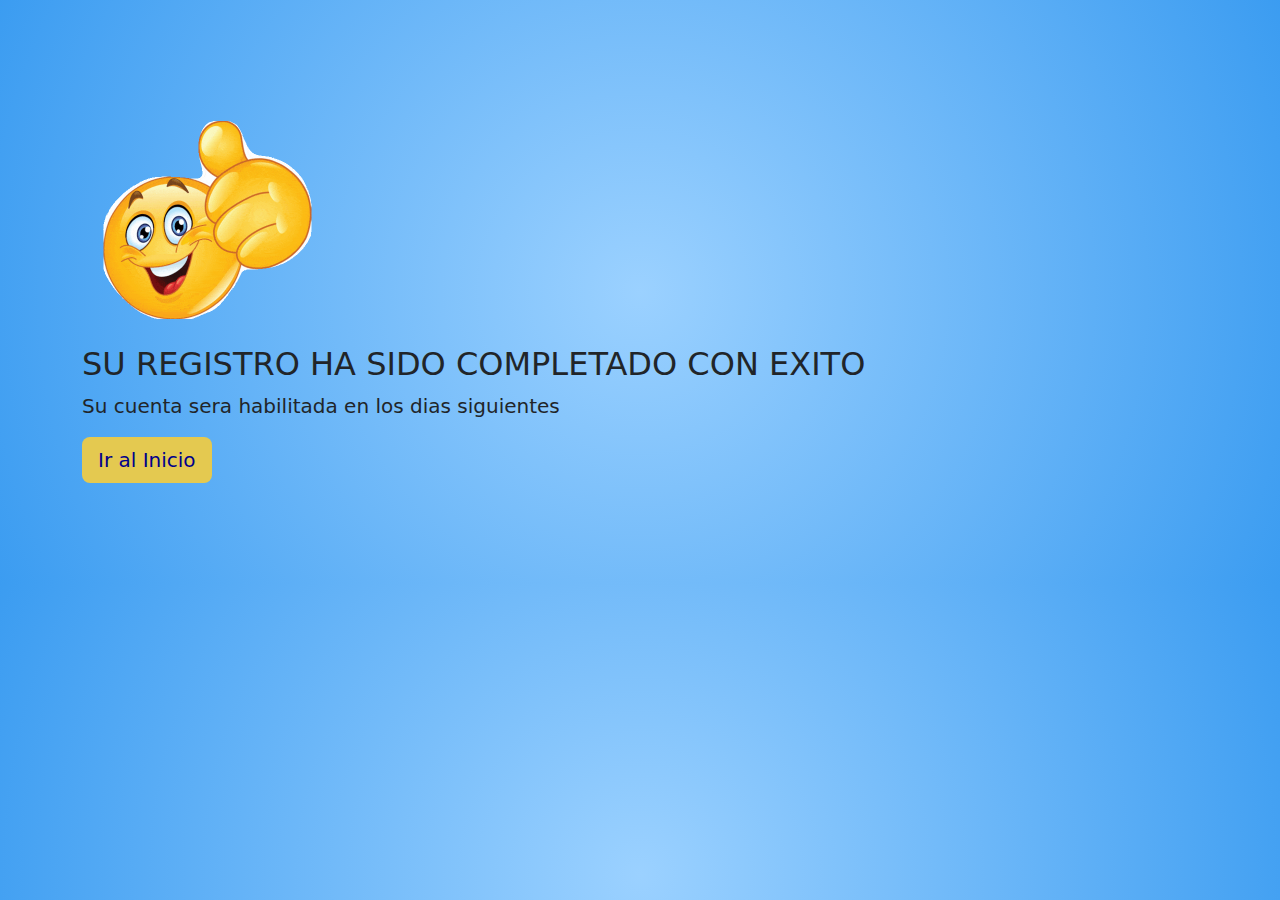
<file: exito.html>
<!DOCTYPE html>
<html lang="en">
<head>
    <meta charset="UTF-8">
    <meta name="viewport" content="width=device-width, initial-scale=1.0">
    <title>Registro Correcto</title>
    <link rel="stylesheet" href="css/stylelogin.css">
    <link rel="stylesheet" href="css/Bootstrap.style.css">
    <style>
        body { 

        background: #efa82e;
        background-image: -moz-radial-gradient(center 45deg,circle cover, #9BD1FF, #2E95EF);
        background-image: -webkit-gradient(radial, 50% 50%, 0, 50% 50%,800, from(#9BD1FF), to(#2E95EF));
        padding: auto;
        margin: auto;
        font-size: 20px;
        

        
}
.img-error{
width:250px;
height:250px;


}

.btn {
    background-color:#e4c950;
    border: none;
    cursor: pointer;
    color: darkblue;
    
}

.btn:hover {
    transition: all 5ms linear;
    text-decoration: underline; 
}

    </style>
</head>
<body>
    <div class="container bootstrap snippets bootdey">
        <div class="row">
            <div class="col-md-12">
                <div class="pull-right" style="margin-top:15px;">
                    <div class="col-md-10 col-md-offset-1 pull-right">
                        <img class="img-error" src="img\thumbs-up-emoji-w11j1jci6edzk8zg.gif">
                        <h2>SU REGISTRO HA SIDO COMPLETADO CON EXITO</h2>
                        <p>Su cuenta sera habilitada en los dias siguientes </p>
                        <div class="error-actions">
                            <a href="index.html" class="btn btn-secondary btn-lg ">
                                Ir al Inicio
                                
                            </a>
                        </div>
                    </div>
                </div>
            </div>
        </div>
    </div>
    
</body>


    <script src="js/bootstrap.js"></script>
</html>
</file>
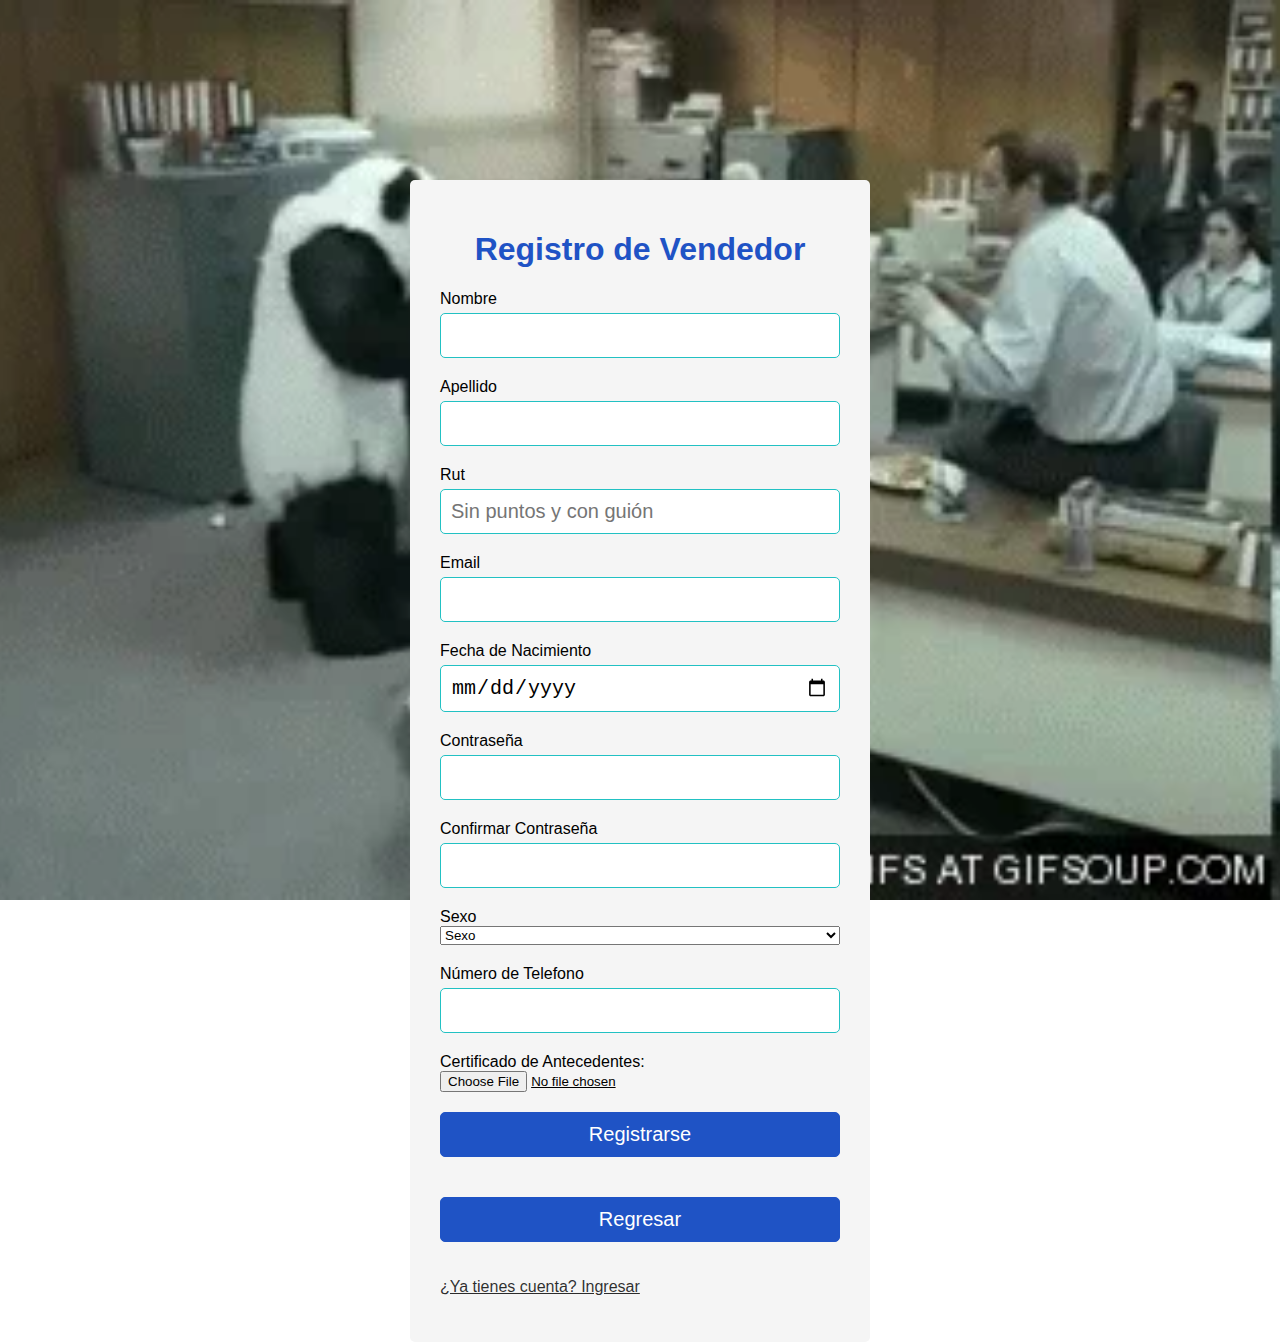
<file: Formulario.html>
<!DOCTYPE html>
<html lang="en">
<head>
    <meta charset="UTF-8">
    <meta name="viewport" content="width=device-width, initial-scale=1.0">
    <meta http-equiv="X-UA-Compatible" content="IE=edge">
    <link rel="stylesheet" href="css/styleformulario.css">
    <link rel="icon" type="image/x-icon" href="../img/favicon.ico">
    <script src="js/validardregistro.js" defer></script>
    <title>formulario</title>
</head>
<body>
    <div class="container">
    <form action="crud_registro.php" name="formregistro" id="formregistro" method="post">
    <h1>Registro de Vendedor</h1>
    <div class="input-group">
    <label for="nombreusuario">Nombre</label>
    <input type="text" id="nombreusuario" name="nombreusuario">
    <div class="error"></div>  
    </div>
    <div class="input-group">
    <label for="apellidousuario">Apellido</label>
    <input type="text" id="apellidousuario" name="apellidousuario">
    <div class="error"></div>  
    </div>
    <div class="input-group">
    <label for="rut">Rut</label>
    <input type="text" id="rut" name="rut" placeholder="Sin puntos y con guión">
    <div class="error"></div>  
    </div>
    <div class="input-group">
    <label for="email">Email</label>
    <input type="text" id="email" name="email" >
    <div class="error"></div>
    </div>
    <div class="input-group">
    <label for="fnacimiento">Fecha de Nacimiento</label>
    <input type="date" id="fnacimiento" name="fnacimiento">
    <div class="error"></div>
    </div>
    <div class="input-group">
    <label for="clave">Contraseña</label>
    <input type="password" id="clave" name="clave">
    <div class="error"></div>
    </div>
    <div class="input-group">
    <label for="clave2">Confirmar Contraseña</label>
    <input type="password" id="clave2" name="clave2">
    <div class="error"></div>
    </div>
    <div class="input-group">
    <label for="sexo">Sexo</label>
    <select id="sexo" name="sexo" style="cursor: pointer;" >
        <option value="0">Sexo</option>
        <option value="1">Masculino</option>
        <option value="2">Femenino</option>
    </select>
    <div class="error"></div>
    </div>
    <div class="input-group">
    <label for="telefono">Número de Telefono</label>
    <input type="number" id="telefono" name="telefono">
    <div class="error"></div>
    </div>
    <label for="lname">Certificado de Antecedentes:</label> <br>
    <input style="text-decoration: underline;" type="file" name="file" id="file"> 
    <input type="hidden" name="valoroculto1" value="0">
    <input type="hidden" name="valoroculto2" value="3">
    <button type="submit">Registrarse</button>
    <button type="button" value="Regresar" id="regresar" onclick="window.location.href='index.html'">Regresar</button>
    <p><a href="login.html" style="color: rgba(0, 0, 0, 0.822);">¿Ya tienes cuenta? Ingresar</a></p>
    </form>
    </div>
</body>
</html>
</file>
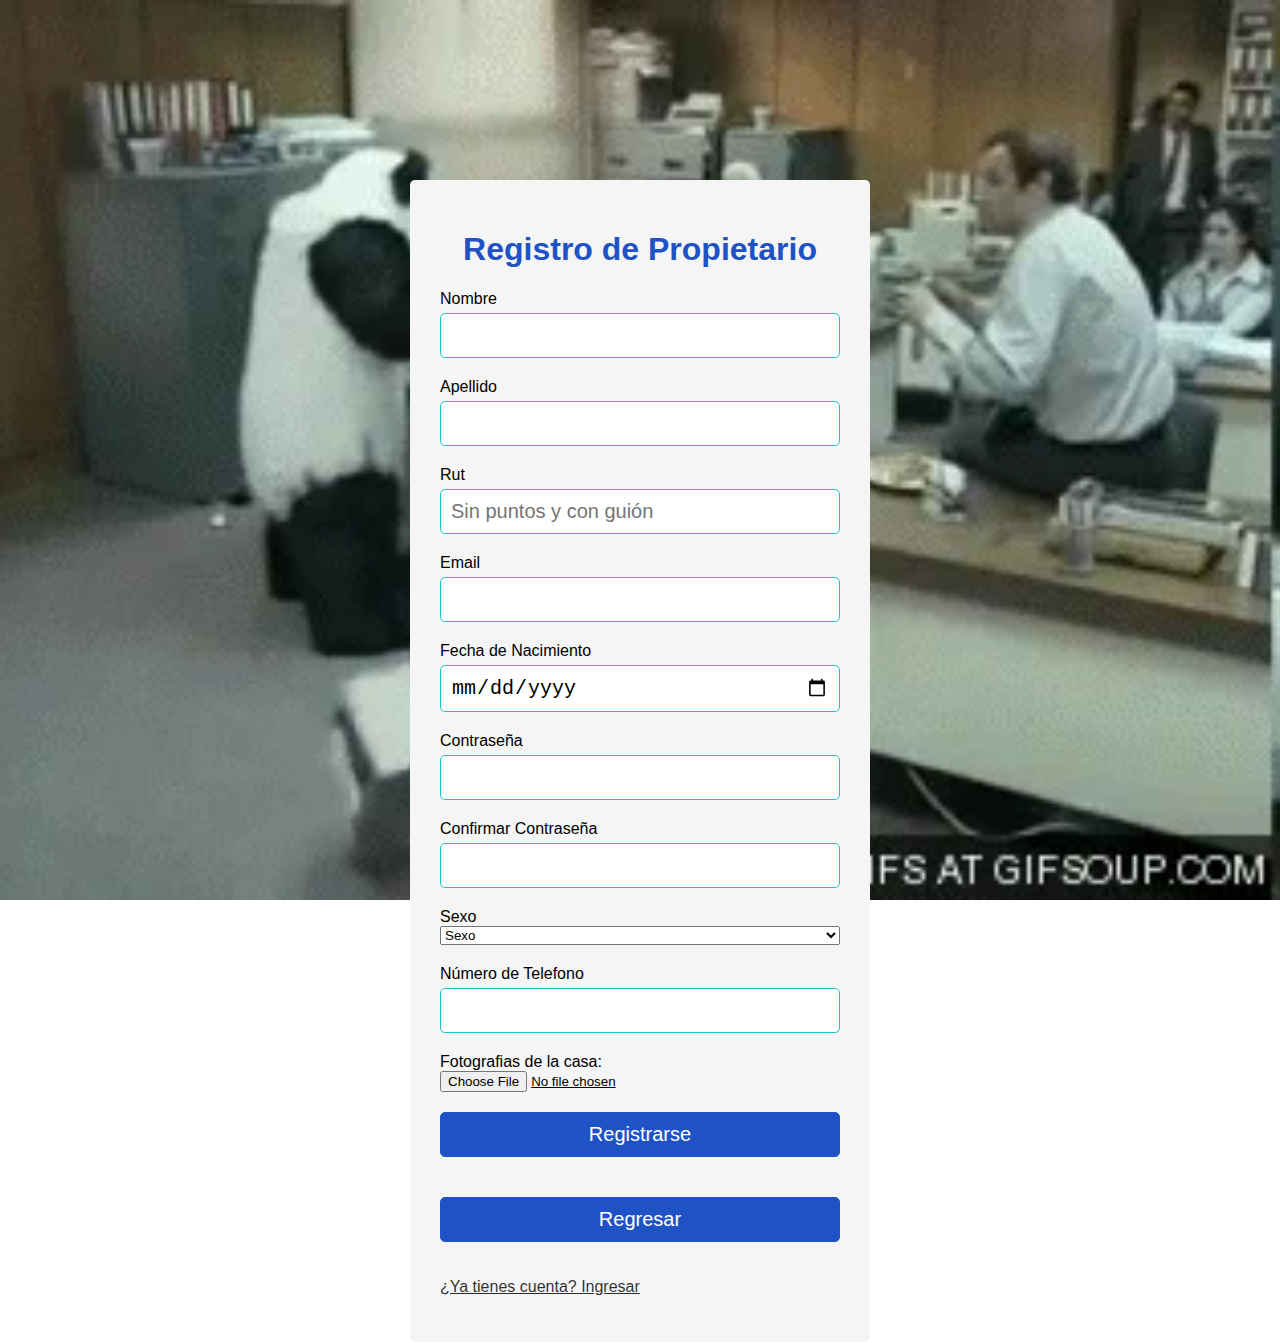
<file: FormularioP.html>
<!DOCTYPE html>
<html lang="en">
<head>
    <meta charset="UTF-8">
    <meta name="viewport" content="width=device-width, initial-scale=1.0">
    <meta http-equiv="X-UA-Compatible" content="IE=edge">
    <link rel="stylesheet" href="css/styleformulario.css">
    <link rel="icon" type="image/x-icon" href="../img/favicon.ico">
    <script src="js/validardregistro.js" defer></script>
    <title>formulario</title>
</head>
<body>
    <div class="container">
    <form action="crud_registro.php" name="formregistro" id="formregistro" method="post">
    <h1>Registro de Propietario</h1>
    <div class="input-group">
    <label for="nombreusuario">Nombre</label>
    <input type="text" id="nombreusuario" name="nombreusuario">
    <div class="error"></div>  
    </div>
    <div class="input-group">
    <label for="apellidousuario">Apellido</label>
    <input type="text" id="apellidousuario" name="apellidousuario">
    <div class="error"></div>  
    </div>
    <div class="input-group">
    <label for="rut">Rut</label>
    <input type="text" id="rut" name="rut" placeholder="Sin puntos y con guión">
    <div class="error"></div>  
    </div>
    <div class="input-group">
    <label for="email">Email</label>
    <input type="text" id="email" name="email" >
    <div class="error"></div>
    </div>
    <div class="input-group">
    <label for="fnacimiento">Fecha de Nacimiento</label>
    <input type="date" id="fnacimiento" name="fnacimiento">
    <div class="error"></div>
    </div>
    <div class="input-group">
    <label for="clave">Contraseña</label>
    <input type="password" id="clave" name="clave">
    <div class="error"></div>
    </div>
    <div class="input-group">
    <label for="clave2">Confirmar Contraseña</label>
    <input type="password" id="clave2" name="clave2">
    <div class="error"></div>
    </div>
    <div class="input-group">
    <label for="sexo">Sexo</label>
    <select id="sexo" name="sexo" style="cursor: pointer;" >
        <option value="0">Sexo</option>
        <option value="1">Masculino</option>
        <option value="2">Femenino</option>
    </select>
    <div class="error"></div>
    </div>
    <div class="input-group">
    <label for="telefono">Número de Telefono</label>
    <input type="number" id="telefono" name="telefono">
    <div class="error"></div>
    </div>
    <label for="lname">Fotografias de la casa:</label> <br>
    <input style="text-decoration: underline;" type="file" name="file" id="file"> 
    <input type="hidden" name="valoroculto1" value="0">
    <input type="hidden" name="valoroculto2" value="2">
    <button type="submit">Registrarse</button>
    
    <button type="button" value="Regresar" id="regresar" onclick="window.location.href='index.html'">Regresar</button>
    <p><a href="login.html" style="color: rgba(0, 0, 0, 0.822);">¿Ya tienes cuenta? Ingresar</a></p>
    </form>
    </div>
</body>
</html>
</file>
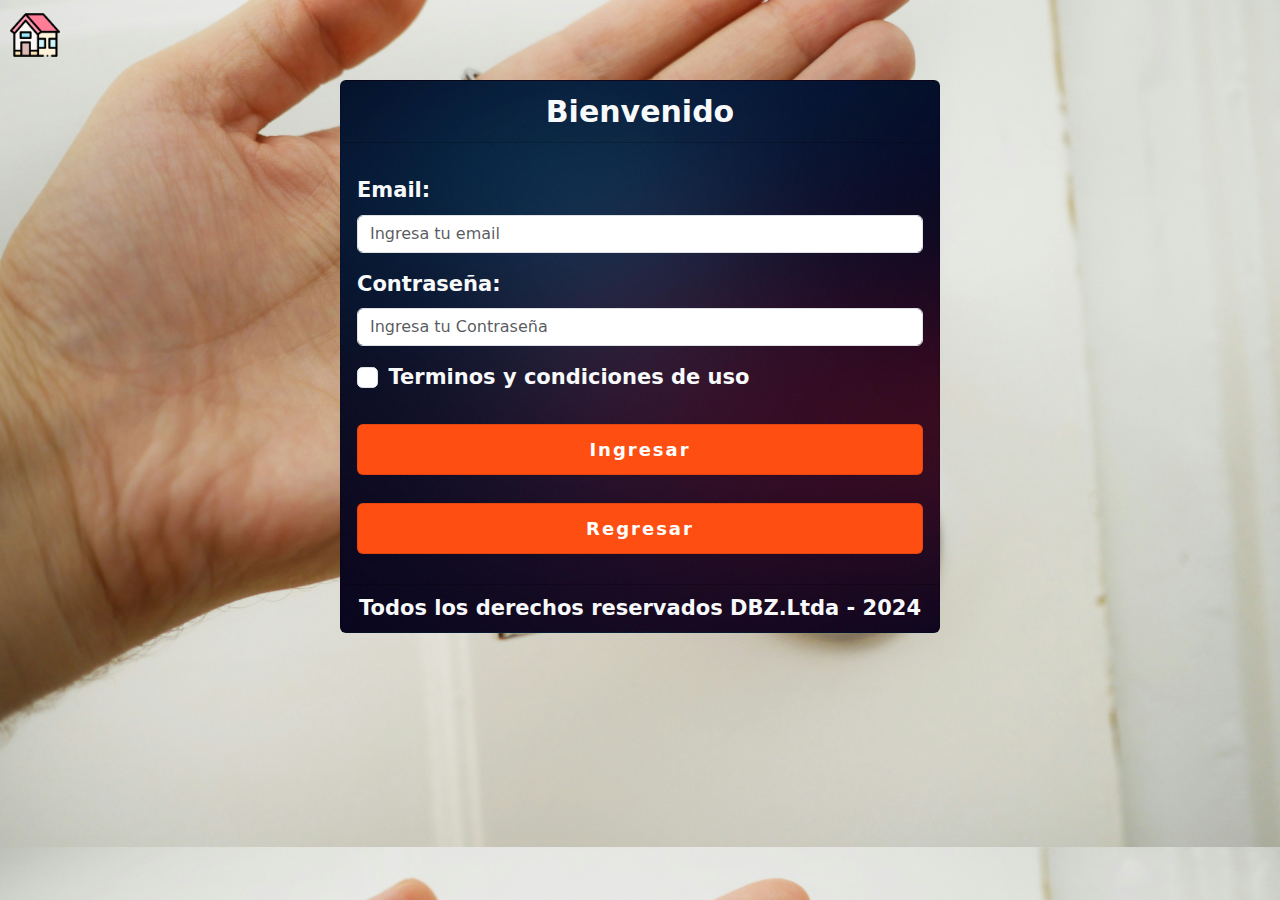
<file: login.html>
<!DOCTYPE html>
<html lang="en">

<head>
    <meta charset="UTF-8">
    <meta name="viewport" content="width=device-width, initial-scale=1.0">
    <title>Login DBZ</title>
    <link rel="stylesheet" href="css/stylelogin.css">
    <link rel="icon" type="image/x-icon" href="/img/favicon.ico">
    <link rel="stylesheet" href="css/Bootstrap.style.css">
    
    <!-- CDN Font awesome -->
    <link rel="stylesheet" href="https://cdnjs.cloudflare.com/ajax/libs/font-awesome/6.5.2/css/all.min.css" integrity="sha512-SnH5WK+bZxgPHs44uWIX+LLJAJ9/2PkPKZ5QiAj6Ta86w+fsb2TkcmfRyVX3pBnMFcV7oQPJkl9QevSCWr3W6A==" crossorigin="anonymous" referrerpolicy="no-referrer" />

<body>
    <header>
        <div id="logo">
            <img src="img/house_2552765.png" width="50px">
        </div>
    </header>
    <div id="contenedor-login">
        <div class="card fondo text-light ">
            <div class="card-header text">Bienvenido</div>

            <div class="card-body">
                <!-- Implemento PHP -->
                <form action="validalogin.php" method="post" name="form">
                    <div class="mb-3 mt-3">
                        <label for="email" class="form-label">Email:</label>
                        <input type="email" class="form-control" id="email" placeholder="Ingresa tu email" name="email"
                            required>
                    </div>
                    <div class="mb-3">
                        <label for="pwd" class="form-label">Contraseña:</label>
                        <input type="password" class="form-control" id="pwd" placeholder="Ingresa tu Contraseña"
                            name="pwd" required>
                    </div>
                    <div class="form-check mb-3">
                        <label class="form-check-label">
                            <input class="form-check-input" type="checkbox" name="Terminos"> Terminos y condiciones de
                            uso
                        </label>
                    </div>
                    <button type="button" class="boton" style="font-size: 18px;"
                        onclick="validar()">Ingresar</button>
                    <button type="button" class="boton" onclick="history.back()"
                        style="font-size: 18px;">Regresar</button>
                </form>
            </div>
            <div class="card-footer text">Todos los derechos reservados DBZ.Ltda - 2024</div>
        </div>
    </div>


</body>

<script src="js/bootstrap.js"></script>
<script src="js/app.js"></script>
<script src="js/jquery-3.7.1.slim.min.js"></script>

</html>
</file>
<file: css/stylelogin.css>
@import url('https://fonts.googleapis.com/css2?family=Anta&family=Roboto+Condensed:ital,wght@0,100..900;1,100..900&display=swap');


body {
    align-items: center;
    padding: 100px 0;
    margin: 100px 0; 
    background: url(../img/maria-ziegler-jJnZg7vBfMs-unsplash.jpg);
    background-position: center;
    background-size: cover;
    padding-top: 80px;

}

#logo {
    width: 150px;
    height: 150px;
    display: block;
    position: absolute;
    top: 10px;
    left: 10px; 
}

.card-header {
    font-size: 30px;
    font-weight: bold;
    float: left;
    
}

#contenedor-login {
    margin: auto;
    width: 600px;
    font-size: 21px;
    font-weight: bold;
    
}

.text {
    text-align: center;
}


/* .ingresar {
    width: 100%;
    background: #1f53c5;
    border: none;
    padding: 12px;
    color: white;
    margin: 16px auto;
}

.ingresar:hover {
    text-decoration: underline;
    cursor: pointer;
} */

/* .regresar {
    width: 100%;
    background: #1f53c5;
    border: none;
    padding: 12px;
    color: white;
    margin: 16px 0;
    font-size: 16px;
}

.regresar:hover {
    text-decoration: underline;
    cursor: pointer;
} */

.fondo {
    background: url(../img/Background/dashboard.jpg);
    background-position: center;
    background-size: cover;
}

.boton{
    width: 100%;
	border-radius: 6px;
    border: none;
    padding: 12px;
    margin: 14px 0;
    font-size: 16px;
	font-weight: bold;
	overflow: hidden;
	color:rgba(255,255,255,1);
	cursor: pointer;
	letter-spacing: 2px;
	box-shadow:inset 0 0 0 1px rgba(0,0,0,0.1);
	text-decoration: none;
	transition: all ease 0.5s;
	background:rgb(1232, 78, 17);
}

.boton:after,
.boton:before{
	/* width: 80px;
	height: 200px; */
	content: '';
	display: block;
	background: rgb(32, 163, 163);
	transform: rotate(45deg);
	top: -60px;
	position: absolute;
	transition: none;
	right:-45%;
	cursor: pointer;
}

.boton:before{
	left: -48%;
}

.boton:hover{
	text-shadow: 0 1px 1px rgba(0,0,0,0.5);
	background:rgba(11, 131, 333, 0.5);
}

.boton:hover:after,
.boton:hover:before{
	transform: rotate(45deg), scaleX(130%);
	background: rgba(182, 0, 0, 0.1);
	transition: all ease 0.5s;
}

.boton:hover:after{
	right: 330%;
}

.boton:hover:before{
	left: 330%;
}



/* db.platos.insertOne(
    {
        codReceta: 1,
        nombreReceta: "pavo al vapor",
        valor: 23000,
        timePreparation: "2 horas",
        chef_especialistas:
        [
            {
                rut_chef: 19862633-3,
                nombreChef: "Matias Aguayo"
            }
        ],
        ingredientes: [
            {
                nombreIngredientes: "Pavo",
                gramajeRequerido: 3,
                observaciónIngrediente: "requiere de mucho pavo"
            }
        ]
        

    }
) */
</file>
<file: css/styleformulario.css>
body{
    background: rgb(34,193,195);
    background: url('../img/ToMjGpIYtgvMP38WTFC.webp') no-repeat center center/cover;
    background-attachment: fixed;
    margin:0;
    font-family: 'Poppins', sans-serif; 
}

#formregistro{
    width:400px;
    margin:20vh auto 0 auto;
    background-color: whitesmoke;
    border-radius: 5px;
    padding:30px;
}

h1{
    text-align: center;
    color:#1f53c5;
}

#formregistro button{
    background-color: #1f53c5;
    color:white;
    border: 1px solid #1f53c5;
    border-radius: 5px;
    padding:10px;
    margin:20px 0px;
    cursor:pointer;
    font-size:20px;
    width:100%;
}

.input-group{
    display:flex;
    flex-direction: column;
    margin-bottom: 15px;
}

.input-group input{
    border-radius: 5px;
    font-size:20px;
    margin-top:5px;
    padding:10px;
    border:1px solid rgb(34,193,195) ;
}

.input-group input:focus{
    outline:0;
}

.input-group .error{
    color:rgb(242, 18, 18);
    font-size:16px;
    margin-top: 5px;
}

.input-group.success input{
    border-color: #0cc477;
}

.input-group.error input{
    border-color:rgb(206, 67, 67);
}
</file>
